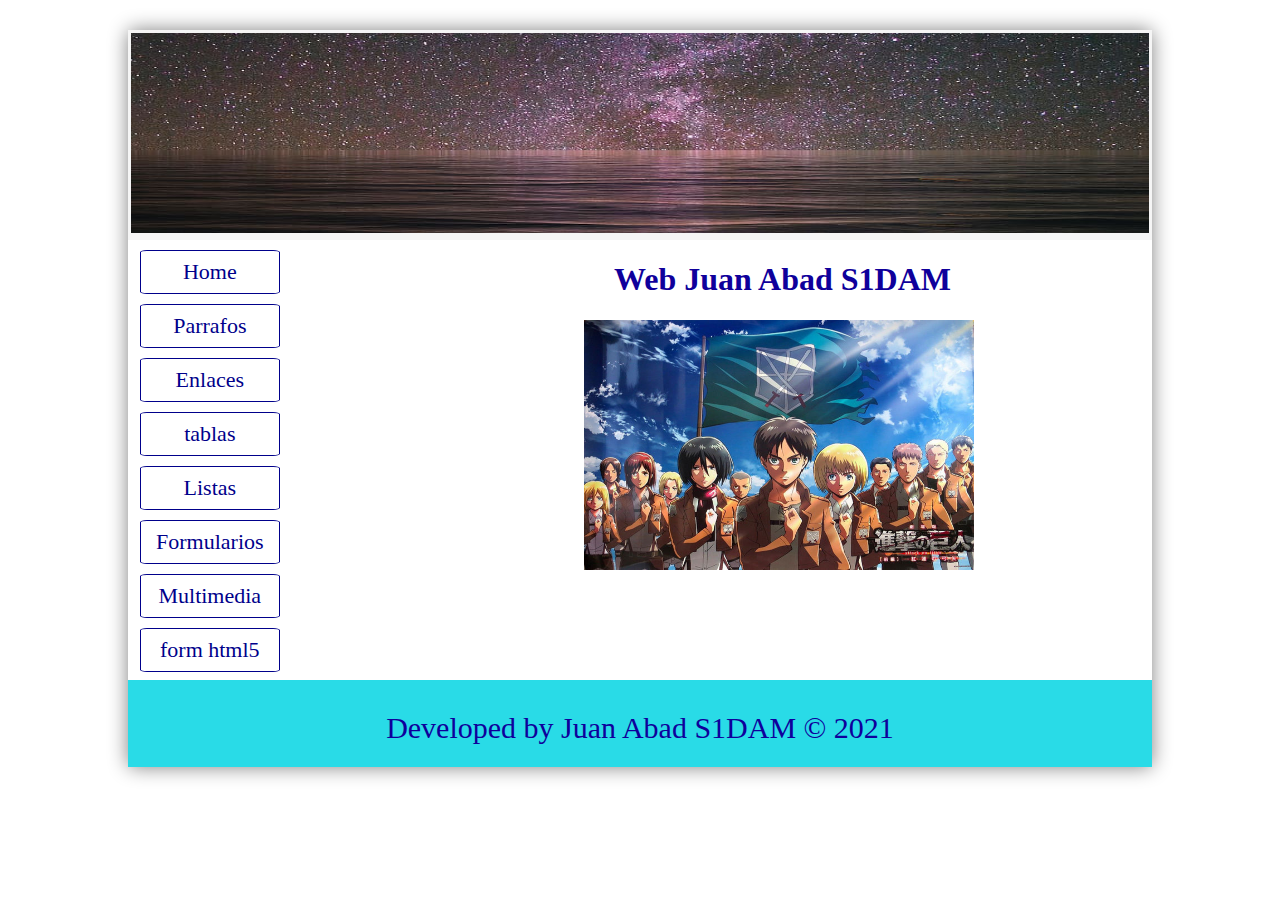
<file: index.html>
<!DOCTYPE html>
<html lang="en">
<head>
    <meta charset="UTF-8">
    <meta http-equiv="X-UA-Compatible" content="IE=edge">
    <meta name="viewport" content="width=device-width, initial-scale=1.0">
    <link rel="stylesheet" href="./css/style.css">
    <title>Primera web LGMSG</title>
</head>
<body>
    <div id="containers">
        <header>
            <img src="./img/header.jfif" alt="mec">
        </header>
        <div id="principal">
            <nav>
                <ul id="menuprincipal">
                    <a href="./index.html"><li>Home</li></a>
                    <a href="./parrafos.html"><li>Parrafos</li></a>
                    <a href="./enlaces.html"><li>Enlaces</li></a>
                    <a href="./tablas.html"><li>tablas</li></a>
                    <a href="listas.html"><li>Listas</li></a>
                    <a href="./formularios.html"><li>Formularios</li></a>
                    <a href="./multimedia.html"><li>Multimedia</li></a>
                    <a href="formhtml5.html"><li>form html5</li></a>
                </ul>
            </nav>
            
            <div id="contenido">
                <h1>Web Juan Abad S1DAM</h1>
                <img src="img/snk2.jpg" alt="HTML&CSS">
            </div>
            
            <div class="cb"></div>
        </div>
        <footer>
            <p>Developed by Juan Abad S1DAM &copy 2021</p>
        </footer>
    </div>
</body>
</html>
</file>
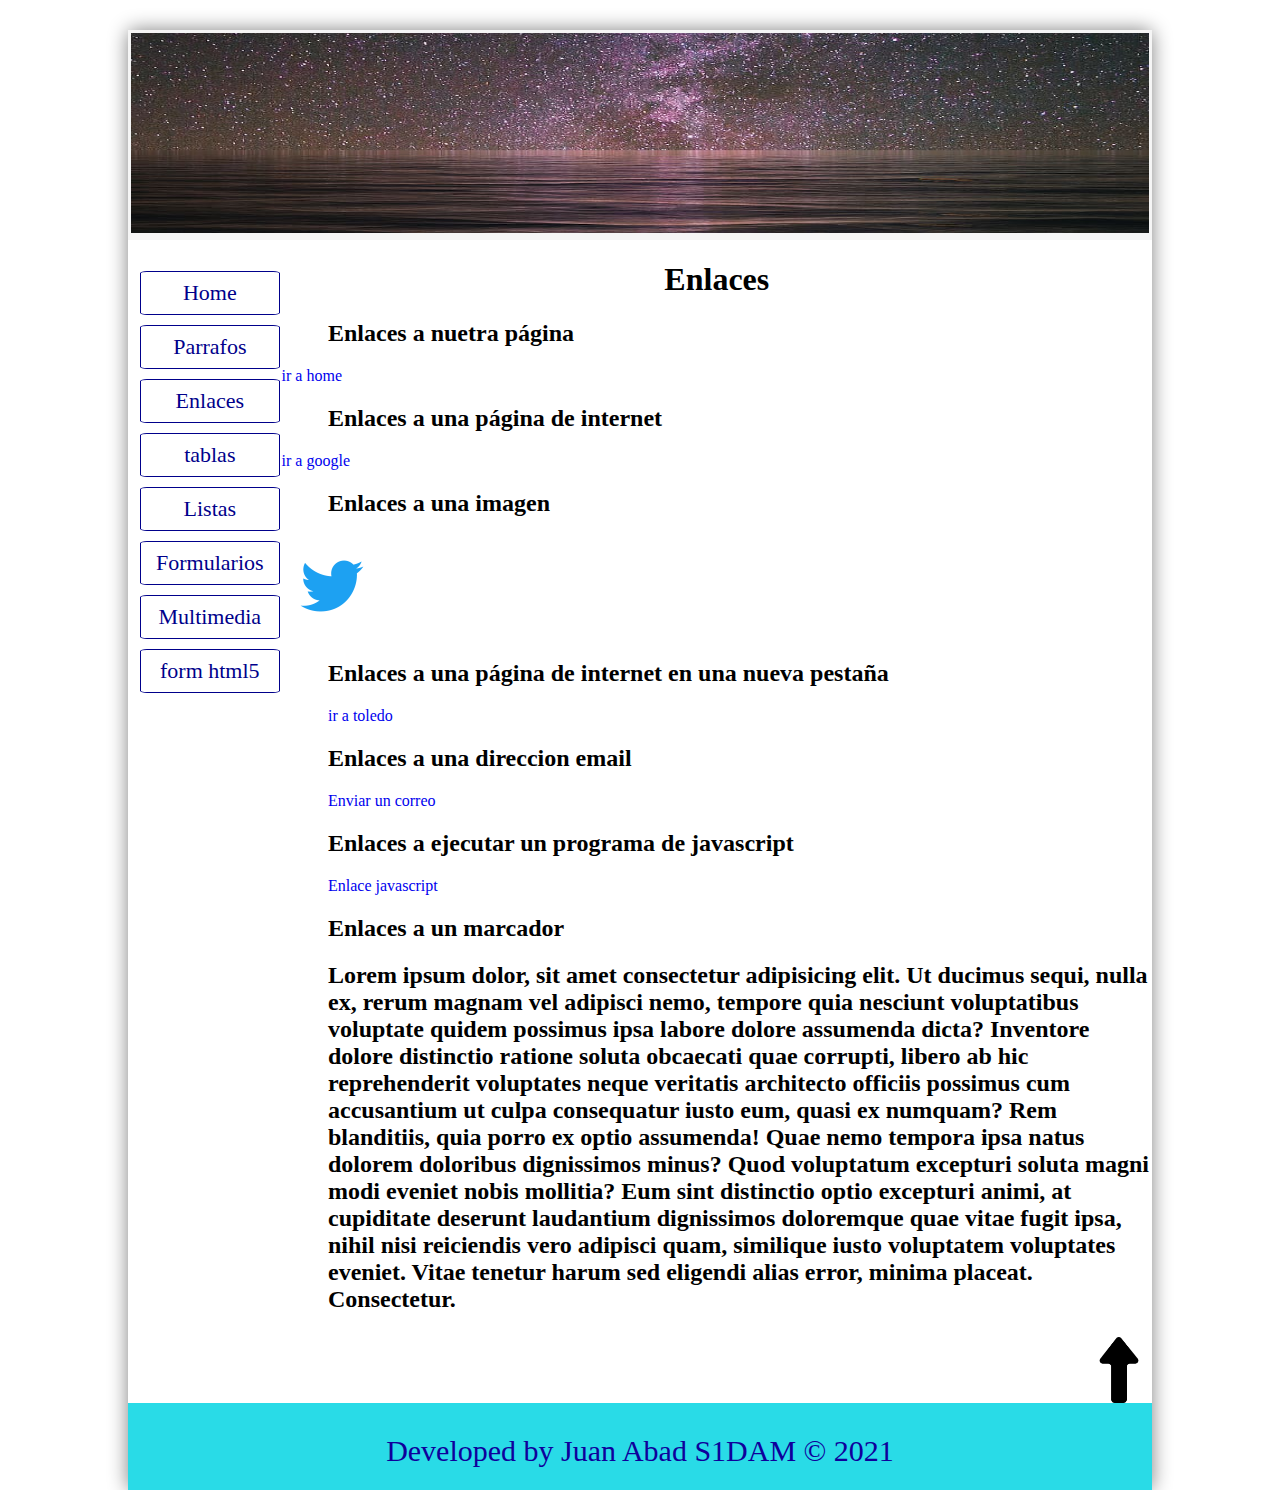
<file: enlaces.html>
<!DOCTYPE html>
<html lang="en">
<head>
    <meta charset="UTF-8">
    <meta http-equiv="X-UA-Compatible" content="IE=edge">
    <meta name="viewport" content="width=device-width, initial-scale=1.0">
    <link rel="stylesheet" href="./css/style.css">
    <title>Primera web LGMSG</title>
    <script src="index.js"></script>
    <p id="marcador"></p>
</head>
<body>
    <div id="containers">
        <header>
            <img src="./img/header.jfif" alt="mec">
        </header>
        <div id="principal">
            <nav>
                <ul id="menuprincipal">
                    <a href="./index.html"><li>Home</li></a>
                    <a href="./parrafos.html"><li>Parrafos</li></a>
                    <a href="./enlaces.html"><li>Enlaces</li></a>
                    <a href="./tablas.html"><li>tablas</li></a>
                    <a href="listas.html">
                        <li>Listas</li>
                    </a>
                    <a href="./formularios.html"><li>Formularios</li></a>
                    <a href="./multimedia.html"><li>Multimedia</li></a>
                    <a href="formhtml5.html"><li>form html5</li></a>
                </ul>
            </nav>
            
            <div id="enlaces">
                <h1 class="Enlace">Enlaces</h1>
                <h2>Enlaces a nuetra página</h2>
                <p><a href="index.html">ir a home</a></p>
                <h2>Enlaces a una página de internet</h2>
                <p><a href="https://www.google.es/">ir a google</a></p>
                <h2>Enlaces a una imagen</h2>
                <p><a href="https://twitter.com/?lang=es"><img src="img/twitter.png" id="imagen-twitter" alt=""></a>
                <h2>Enlaces a una página de internet en una nueva pestaña</h2>
                <p><a href="https://www.toledo.es/" target="_blank" id="link2">ir a toledo</a></p>
                <h2>Enlaces a una direccion email</h2>
                <p><a href="mailto: juan.abad.delcastillo@gmail.com"id="link2">Enviar un correo</a></p>
                <h2>Enlaces a ejecutar un programa de javascript</h2>
                <p><a href="javascript: alerta()"id="link2">Enlace javascript</a></p>
                <h2>Enlaces a un marcador</h2>
                <h2>Lorem ipsum dolor, sit amet consectetur adipisicing elit. Ut ducimus sequi, nulla ex,
                     rerum magnam vel adipisci nemo, tempore quia
                     nesciunt voluptatibus voluptate quidem possimus ipsa labore dolore assumenda dicta? Inventore dolore distinctio ratione soluta obcaecati quae corrupti, libero ab hic reprehenderit voluptates neque veritatis architecto officiis possimus cum accusantium ut culpa consequatur iusto eum, quasi ex numquam? Rem blanditiis, quia porro ex optio assumenda! Quae nemo tempora ipsa natus dolorem doloribus dignissimos minus? Quod voluptatum excepturi soluta magni modi eveniet nobis mollitia? Eum sint distinctio optio excepturi animi, at cupiditate deserunt laudantium dignissimos doloremque quae vitae fugit ipsa, nihil nisi reiciendis vero adipisci quam, similique iusto voluptatem voluptates eveniet. Vitae tenetur harum sed eligendi alias error, minima placeat. Consectetur.</p>
                <p><a href="#marcador"id="link2"><img src="img/flecha.png" id="imagen-flecha" alt=""></a></p>                 
            </div>
            
            <div class="cb"></div>
        </div>
        <footer>
            <p>Developed by Juan Abad S1DAM &copy 2021</p>
        </footer>
    </div>
</body>
</html>
</file>
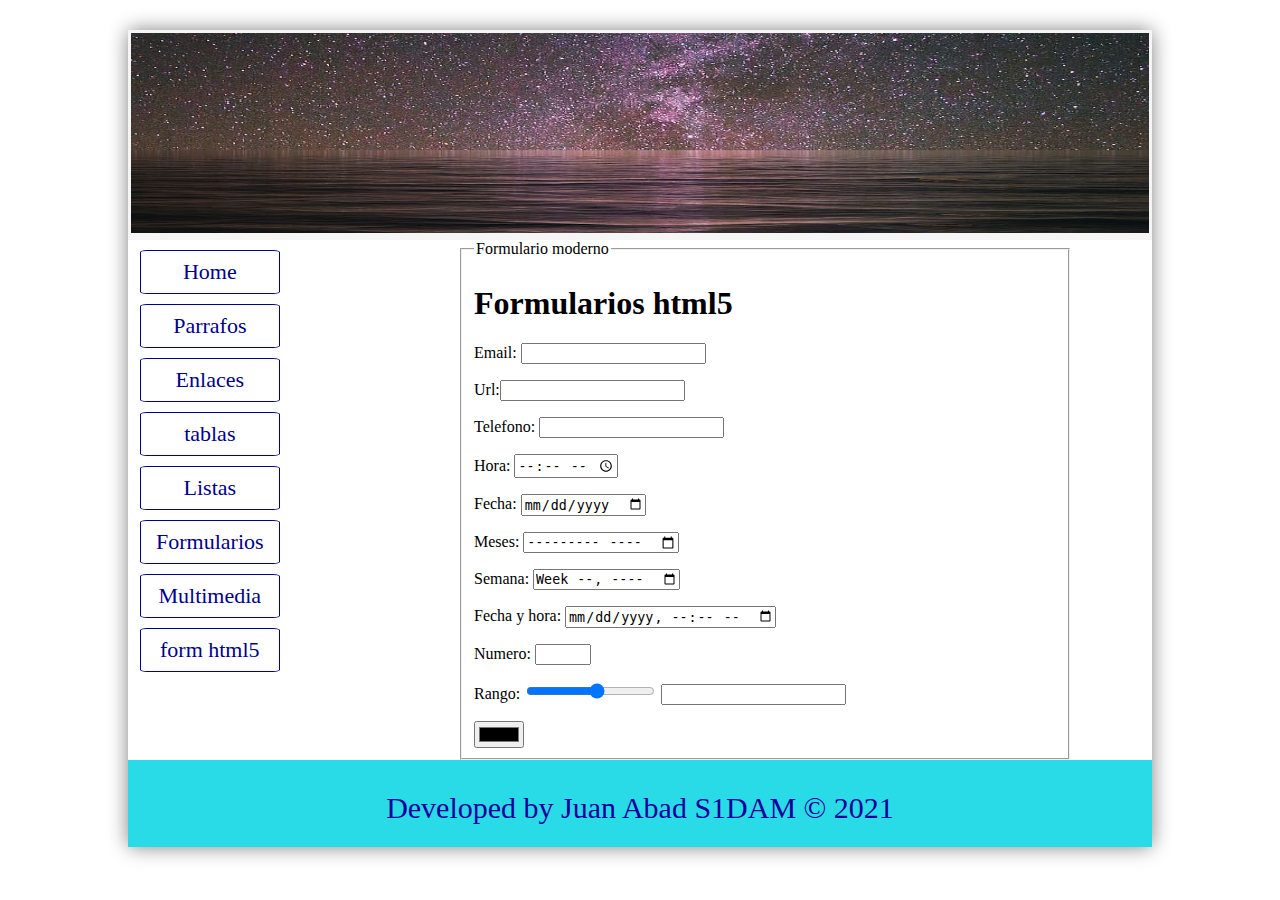
<file: formhtml5.html>
<!DOCTYPE html>
<html lang="en">

<head>
    <meta charset="UTF-8">
    <meta http-equiv="X-UA-Compatible" content="IE=edge">
    <meta name="viewport" content="width=device-width, initial-scale=1.0">
    <link rel="stylesheet" href="./css/style.css">
    <title>Primera web LGMSG</title>
    <script>
        function updateTextInput(val) {
            document.getElementById('TextInput').value = val;
        }
    </script>
</head>

<body>
    <div id="containers">
        <header>
            <img src="./img/header.jfif" alt="mec">
        </header>
        <div id="principal">
            <nav>
                <ul id="menuprincipal">
                    <a href="./index.html">
                        <li>Home</li>
                    </a>
                    <a href="./parrafos.html">
                        <li>Parrafos</li>
                    </a>
                    <a href="./enlaces.html">
                        <li>Enlaces</li>
                    </a>
                    <a href="./tablas.html">
                        <li>tablas</li>
                    </a>
                    <a href="listas.html">
                        <li>Listas</li>
                    </a>
                    <a href="./formularios.html">
                        <li>Formularios</li>
                    </a>
                    <a href="./multimedia.html">
                        <li>Multimedia</li>
                    </a>
                    <a href="formhtml5.html">
                        <li>form html5</li>
                    </a>
                </ul>
            </nav>

            <div id="formhtml5">
                <form action="" method="" id="form-moderno">
                    <fieldset>
                        <legend>Formulario moderno</legend>
                        <h1>Formularios html5</h1>
                        <p>Email: <input type="email" name="email"></p>
                        <p>Url:<input type="url" name="url"></p>
                        <p>Telefono: <input type="tel" name="phone"></p>
                        <p>Hora: <input type="time" name="hour"></p>
                        <p>Fecha: <input type="date" name="date"></p>
                        <p>Meses: <input type="month" name="month"></p>
                        <p>Semana: <input type="week" name="week"></p>
                        <p>Fecha y hora: <input type="datetime-local" name="url"></p>
                        <p>Numero: <input type="number" name="number" step="2" min="10" max="30"></p>
                        <p>Rango: <input type="range" name="range" step="5" min="5" max="50"
                                onchange="updateTextInput(this.value);" />
                            <input type="text" id="TextInput" value="">
                        </p>
                        <input type="color" name="color">
                    </fieldset>
                </form>

            </div>

            <div class="cb"></div>
        </div>
        <footer>
            <p>Developed by Juan Abad S1DAM &copy 2021</p>
        </footer>
    </div>
</body>

</html>
</file>
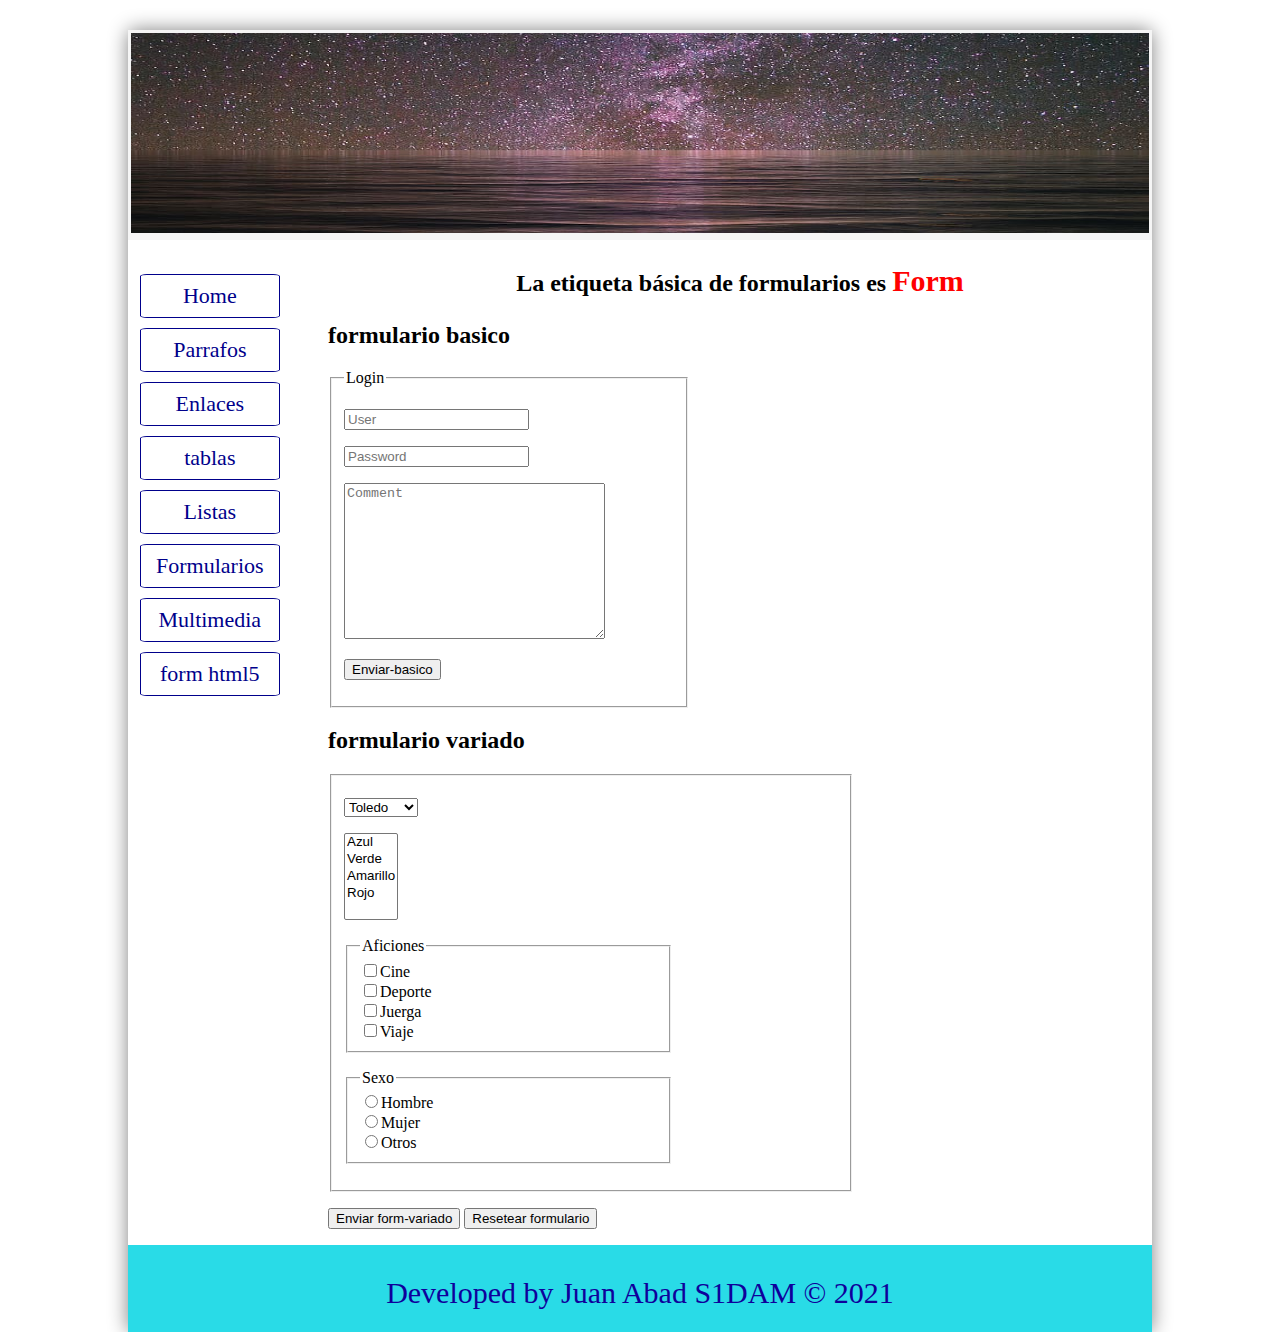
<file: formularios.html>
<!DOCTYPE html>
<html lang="en">

<head>
    <meta charset="UTF-8">
    <meta http-equiv="X-UA-Compatible" content="IE=edge">
    <meta name="viewport" content="width=device-width, initial-scale=1.0">
    <link rel="stylesheet" href="./css/style.css">
    <title>Primera web LGMSG</title>
</head>

<body>
    <div id="containers">
        <header>
            <img src="./img/header.jfif" alt="mec">
        </header>
        <div id="principal">
            <nav>
                <ul id="menuprincipal">
                    <a href="./index.html">
                        <li>Home</li>
                    </a>
                    <a href="./parrafos.html">
                        <li>Parrafos</li>
                    </a>
                    <a href="./enlaces.html">
                        <li>Enlaces</li>
                    </a>
                    <a href="./tablas.html">
                        <li>tablas</li>
                    </a>
                    <a href="listas.html">
                        <li>Listas</li>
                    </a>
                    <a href="./formularios.html">
                        <li>Formularios</li>
                    </a>
                    <a href="./multimedia.html">
                        <li>Multimedia</li>
                    </a>
                    <a href="formhtml5.html"><li>form html5</li></a>
                </ul>
            </nav>

            <div id="formularios">
                <h2 id="form-title">
                    <p>La etiqueta básica de formularios es <span id="parrafo">Form</span></p>
                </h2>
                <h2>formulario basico</h2>
                <form action="" method="get" id="form-basico">
                    <h2></h2>
                    <fieldset id="form-basico">
                        <legend>Login</legend>
                        <p>
                            <input type="text" name="User" placeholder="User" value=""><br>
                        </p>
                        <p>
                            <input type="Password" name="Password" placeholder="Password" value=""><br>
                            <p>
                                <textarea name="Comment" cols="30" rows="10" placeholder="Comment"></textarea><br>
                                <p>
                                    <input type="submit" value="Enviar-basico">
                                </p>
                </form>
            </fieldset>
            <h2>formulario variado</h2>
                <form action="" method="get" id="form-variado">
                    <fieldset>
                        <p>
                        <select name="select">
                            <option value="Toledo">Toledo</option>
                            <option value="Madrid">Madrid</option>
                            <option value="Cuenca">Cuenca</option>
                            <option value="Albacete">Albacete</option>
                        </select>
                        </p>
                        <p>
                        <select name="select" multiple size="5">
                            <option value="Toledo">Azul</option>
                            <option value="Madrid">Verde</option>
                            <option value="Cuenca">Amarillo</option>
                            <option value="Albacete">Rojo</option>
                        </select>
                        </p>
                        <p>
                        <fieldset>
                            <legend>Aficiones</legend>
                            <input type="checkbox" name="Cine">Cine <br>
                            <input type="checkbox" name="Deporte">Deporte <br>
                            <input type="checkbox" name="Juerga">Juerga <br>
                            <input type="checkbox" name="Viaje">Viaje <br>
                        </fieldset>
                        </p>
                        <p>
                        <fieldset>
                            <legend>Sexo</legend>
                            <input type="radio" name="sexo">Hombre <br>
                            <input type="radio" name="sexo">Mujer <br>
                            <input type="radio" name="sexo">Otros <br>
                        </fieldset>
                        </p>
                    </fieldset>
                    <p>
                    <input type="submit" value="Enviar form-variado">
                    <input type="reset" value="Resetear formulario">
                    </p>
                </form>
            </div>

            <div class="cb"></div>
        </div>
        <footer>
            <p>Developed by Juan Abad S1DAM &copy 2021</p>
        </footer>
    </div>
</body>

</html>
</file>
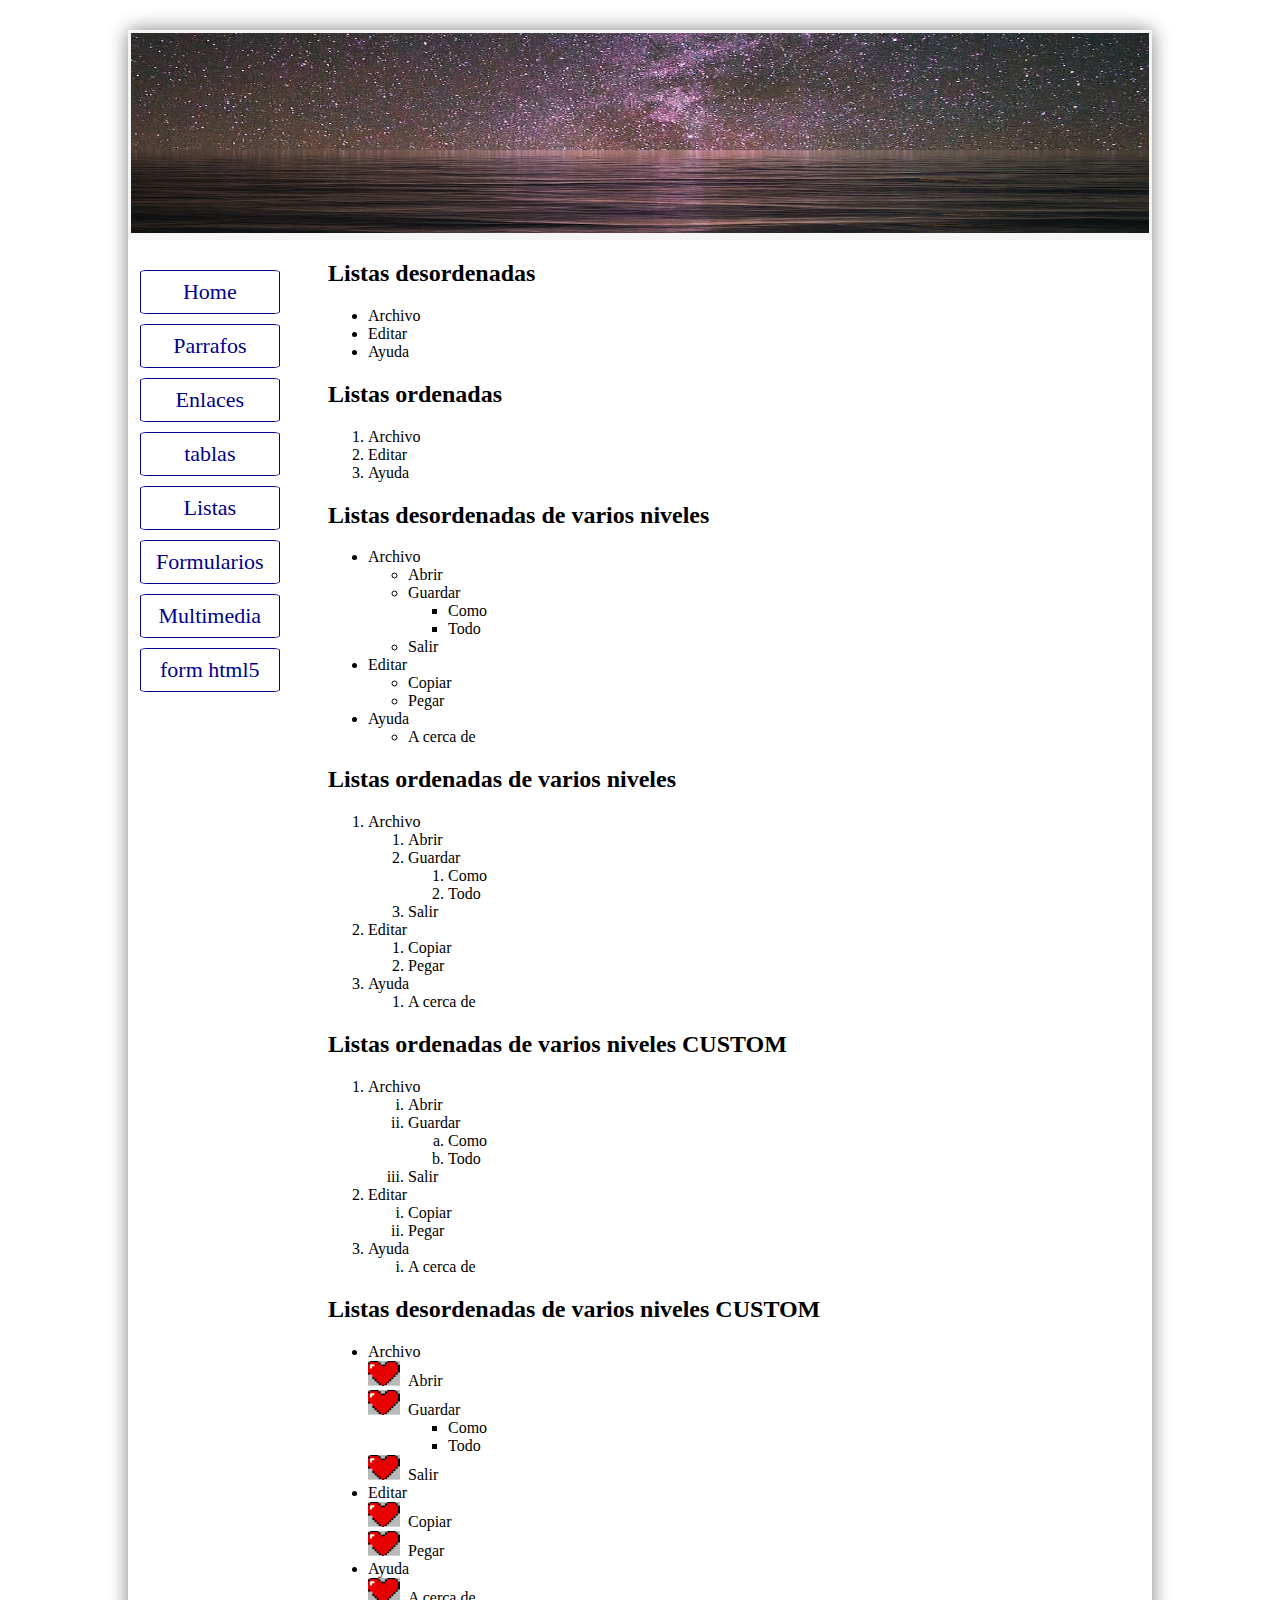
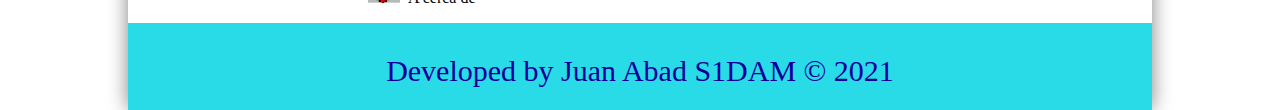
<file: listas.html>
<!DOCTYPE html>
<html lang="en">

<head>
    <meta charset="UTF-8">
    <meta http-equiv="X-UA-Compatible" content="IE=edge">
    <meta name="viewport" content="width=device-width, initial-scale=1.0">
    <link rel="stylesheet" href="./css/style.css">
    <title>Primera web LGMSG</title>
</head>

<body>
    <div id="containers">
        <header>
            <img src="./img/header.jfif" alt="mec">
        </header>
        <div id="principal">
            <nav>
                <ul id="menuprincipal">
                    <a href="./index.html">
                        <li>Home</li>
                    </a>
                    <a href="./parrafos.html">
                        <li>Parrafos</li>
                    </a>
                    <a href="./enlaces.html">
                        <li>Enlaces</li>
                    </a>
                    <a href="./tablas.html">
                        <li>tablas</li>
                    </a>
                    <a href="listas.html">
                        <li>Listas</li>
                    </a>
                    <a href="./formularios.html">
                        <li>Formularios</li>
                    </a>
                    <a href="./multimedia.html">
                        <li>Multimedia</li>
                    </a>
                    <a href="formhtml5.html"><li>form html5</li></a>
                </ul>
            </nav>

            <div id="listas">
                <h2>Listas desordenadas</h2>
                <ul>
                    <li>Archivo</li>
                    <li>Editar</li>
                    <li>Ayuda</li>
                </ul>
                <h2>Listas ordenadas</h2>
                <ol>
                    <li>Archivo</li>
                    <li>Editar</li>
                    <li>Ayuda</li>
                </ol>
                <h2>Listas desordenadas de varios niveles</h2>
                <ul>
                    <li>Archivo</li>
                    <ul>
                        <li>Abrir</li>
                        <li>Guardar</li>
                        <ul>
                            <li>Como</li>
                            <li>Todo</li>
                        </ul>
                        <li>Salir</li>
                    </ul>
                    <li>Editar</li>
                    <ul>
                        <li>Copiar</li>
                        <li>Pegar</li>
                    </ul>
                    <li>Ayuda</li>
                    <ul>
                        <li>A cerca de</li>
                    </ul>
                </ul>
                <h2>Listas ordenadas de varios niveles</h2>
                <ol>
                    <li>Archivo</li>
                    <ol>
                        <li>Abrir</li>
                        <li>Guardar</li>
                        <ol>
                            <li>Como</li>
                            <li>Todo</li>
                        </ol>
                        <li>Salir</li>
                    </ol>
                    <li>Editar</li>
                    <ol>
                        <li>Copiar</li>
                        <li>Pegar</li>
                    </ol>
                    <li>Ayuda</li>
                    <ol>
                        <li>A cerca de</li>
                    </ol>
                </ol>
                <h2>Listas ordenadas de varios niveles CUSTOM</h2>
                <ol id="custom">
                    <li>Archivo
                        <ol>
                            <li>Abrir
                            <li>Guardar
                                <ol>
                                    <li>Como
                                    <li>Todo
                                </ol>
                            <li>Salir
                        </ol>
                    <li>Editar
                        <ol>
                            <li>Copiar
                            <li>Pegar
                        </ol>
                    <li>Ayuda
                        <ol>
                            <li>A cerca de
                        </ol>
                    </li>
                    </li>
                    </li>
                </ol>

                </ol>
                <h2>Listas desordenadas de varios niveles CUSTOM</h2>
                <ul id="custom-ul">
                    <li>Archivo
                        <ul>
                            <li>Abrir
                            <li>Guardar
                                <ul>
                                    <li>Como
                                    <li>Todo
                                </ul>
                            <li>Salir
                        </ul>
                    <li>Editar
                        <ul>
                            <li>Copiar
                            <li>Pegar
                        </ul>
                    <li>Ayuda
                        <ul>
                            <li>A cerca de
                        </ul>
                    </li>
                    </li>
                    </li>
                </ul>
                </ol>
            </div>
            <div class="cb"></div>
        </div>
        <footer>
            <p>Developed by Juan Abad S1DAM &copy 2021</p>
        </footer>
    </div>
</body>

</html>
</file>
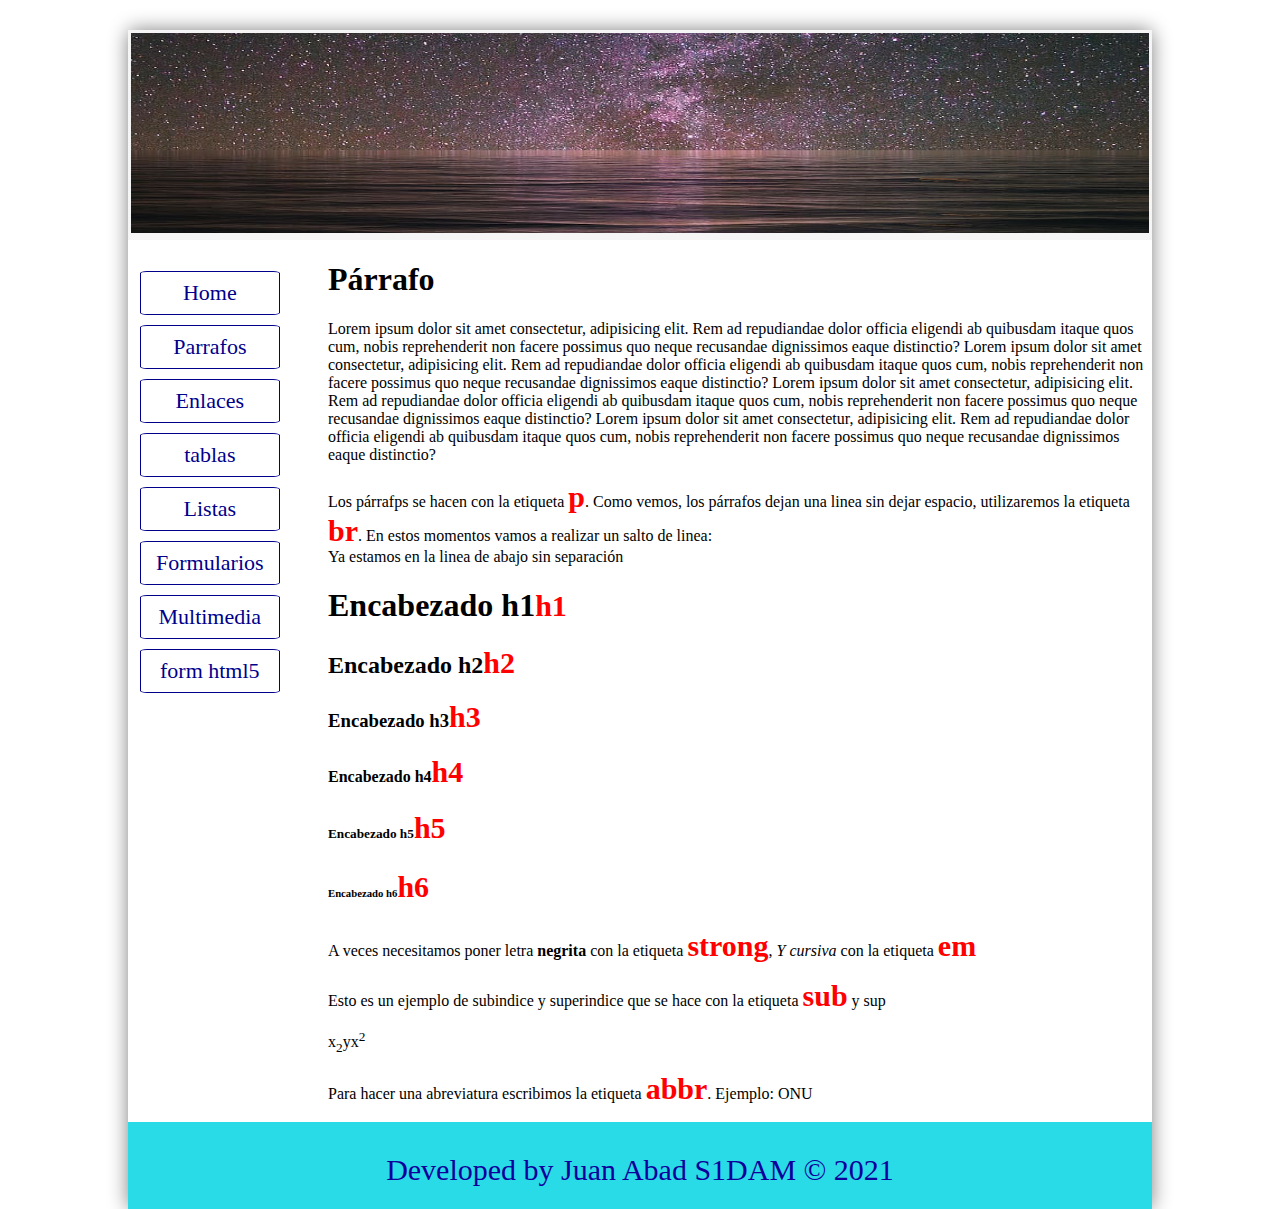
<file: parrafos.html>
<!DOCTYPE html>
<html lang="en">
<head>
    <meta charset="UTF-8">
    <meta http-equiv="X-UA-Compatible" content="IE=edge">
    <meta name="viewport" content="width=device-width, initial-scale=1.0">
    <link rel="stylesheet" href="./css/style.css">
    <title>Primera web LGMSG</title>
</head>
<body>
    <div id="containers">
        <header>
            <img src="./img/header.jfif" alt="mec">
        </header>
        <div id="principal">
            <nav>
                <ul id="menuprincipal">
                    <a href="./index.html"><li>Home</li></a>
                    <a href="./Parrafos.html"><li>Parrafos</li></a>
                    <a href="./enlaces.html"><li>Enlaces</li></a>
                    <a href="./tablas.html"><li>tablas</li></a>
                    <a href="listas.html"><li>Listas</li></a>
                    <a href="./formularios.html"><li>Formularios</li></a>
                    <a href="./multimedia.html"><li>Multimedia</li></a>
                    <a href="formhtml5.html"><li>form html5</li></a>
                </ul>
            </nav>
            
            <div id="parrafos">
                <h1 id="titulo-parrafo">Párrafo</h1>
                <p>Lorem ipsum dolor sit amet consectetur, adipisicing elit. Rem ad repudiandae dolor officia eligendi
                    ab quibusdam itaque quos cum, nobis reprehenderit non facere possimus quo neque recusandae
                    dignissimos eaque distinctio?
                    Lorem ipsum dolor sit amet consectetur, adipisicing elit. Rem ad repudiandae dolor officia eligendi
                    ab quibusdam itaque quos cum, nobis reprehenderit non facere possimus quo neque recusandae
                    dignissimos eaque distinctio?
                    Lorem ipsum dolor sit amet consectetur, adipisicing elit. Rem ad repudiandae dolor officia eligendi
                    ab quibusdam itaque quos cum, nobis reprehenderit non facere possimus quo neque recusandae
                    dignissimos eaque distinctio?
                    Lorem ipsum dolor sit amet consectetur, adipisicing elit. Rem ad repudiandae dolor officia eligendi
                    ab quibusdam itaque quos cum, nobis reprehenderit non facere possimus quo neque recusandae
                    dignissimos eaque distinctio?</p>
                    <p>Los párrafps se hacen con la etiqueta <span id="parrafo">p</span>. Como vemos, los párrafos dejan una linea
                        sin dejar espacio, utilizaremos la etiqueta <span id="parrafo">br</span>. En estos momentos vamos a realizar un salto de linea:<br> 
                        Ya estamos en la linea de abajo sin separación
                    </p>
                    <h1>Encabezado h1<span id="parrafo">h1</span></h1>
                    <h2>Encabezado h2<span id="parrafo">h2</span></h2>
                    <h3>Encabezado h3<span id="parrafo">h3</span></h3>
                    <h4>Encabezado h4<span id="parrafo">h4</span></h4>
                    <h5>Encabezado h5<span id="parrafo">h5</span></h5>
                    <h6>Encabezado h6<span id="parrafo">h6</span></h6>
                    <p>A veces necesitamos poner letra <strong>negrita</strong> con la etiqueta <span id="parrafo">strong</span>, <em>Y cursiva</em> con la etiqueta <span id="parrafo">em</span></p>
                    <p>Esto es un ejemplo de subindice y superindice que se hace con la etiqueta <span id="parrafo">sub</span> y <span>sup</span></p>
                    <p>x<sub>2</sub>yx<sup>2</sup></p>
                    <p>Para hacer una abreviatura escribimos la etiqueta <span id="parrafo">abbr</span>. Ejemplo: <abbr>ONU</abbr></p>
            </div>
            
            <div class="cb"></div>
        </div>
        <footer>
            <p>Developed by Juan Abad S1DAM &copy 2021</p>
        </footer>
    </div>
</body>
</html>
</file>
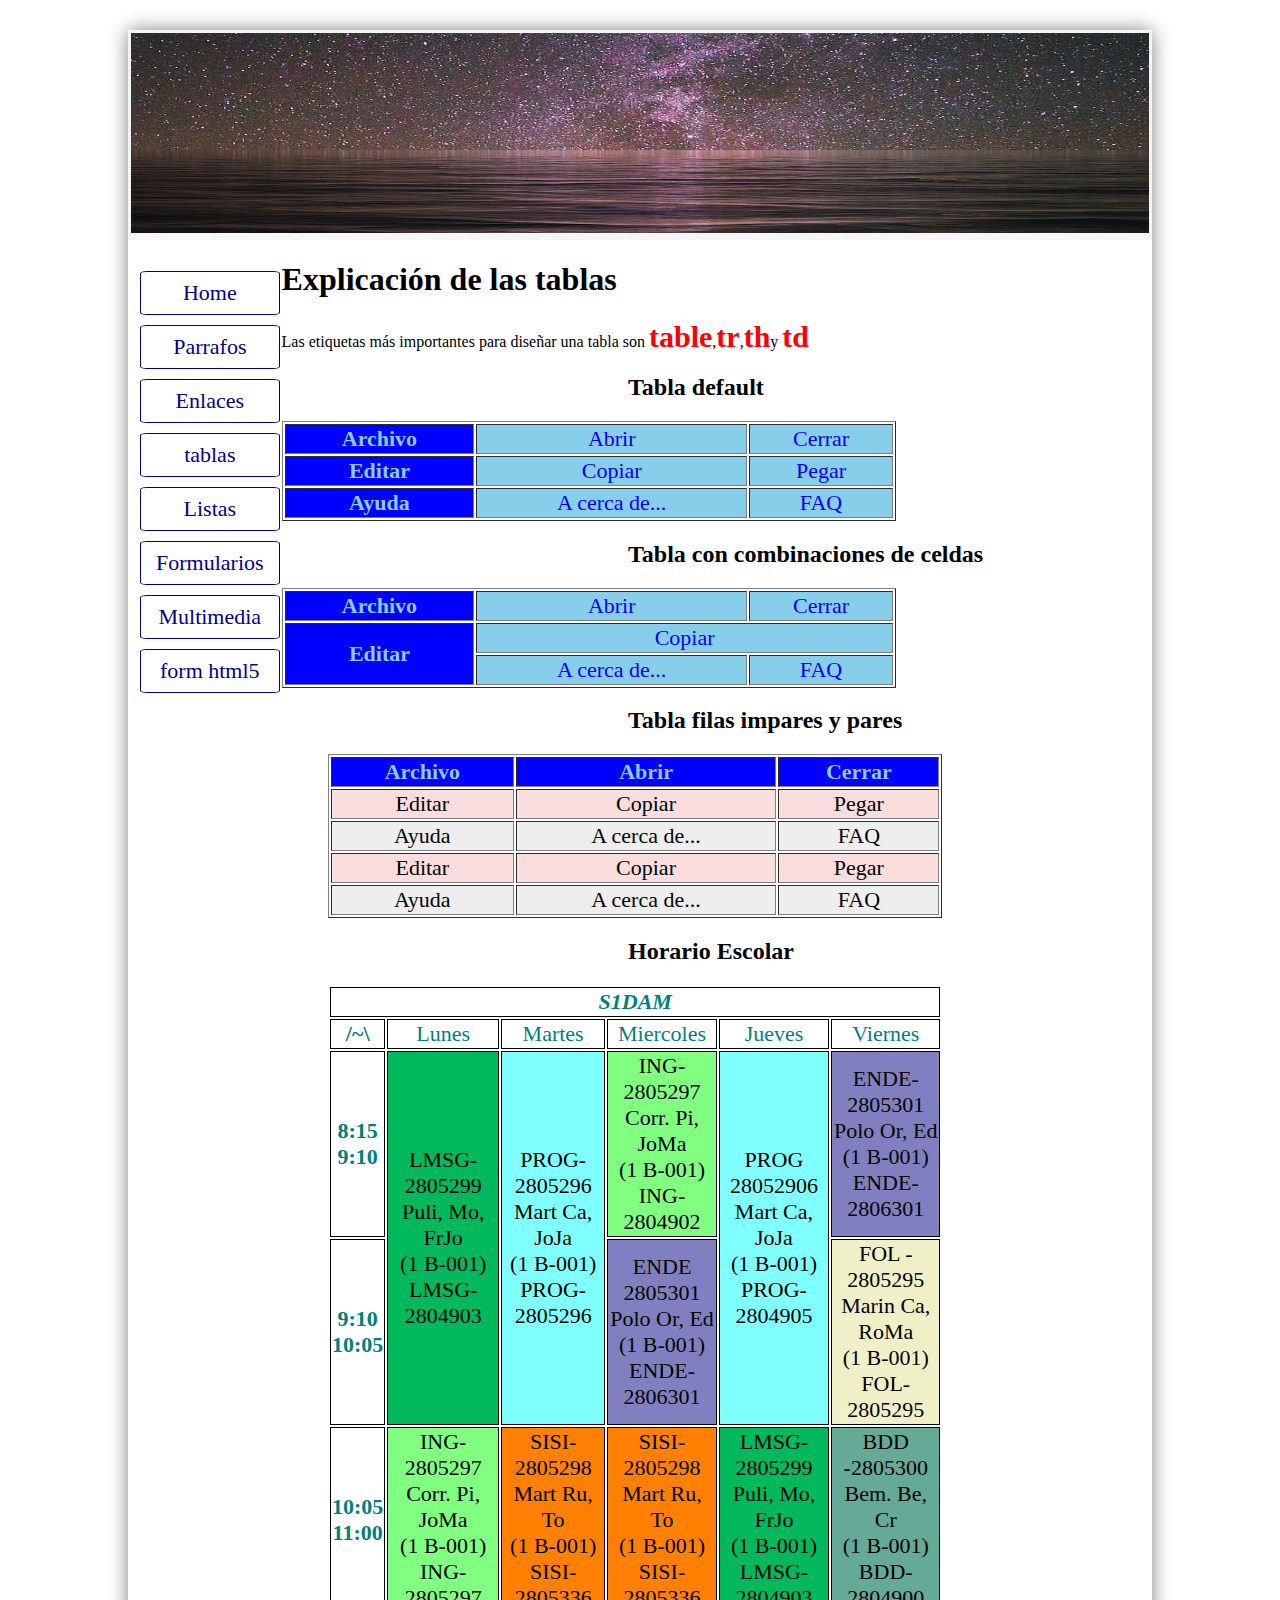
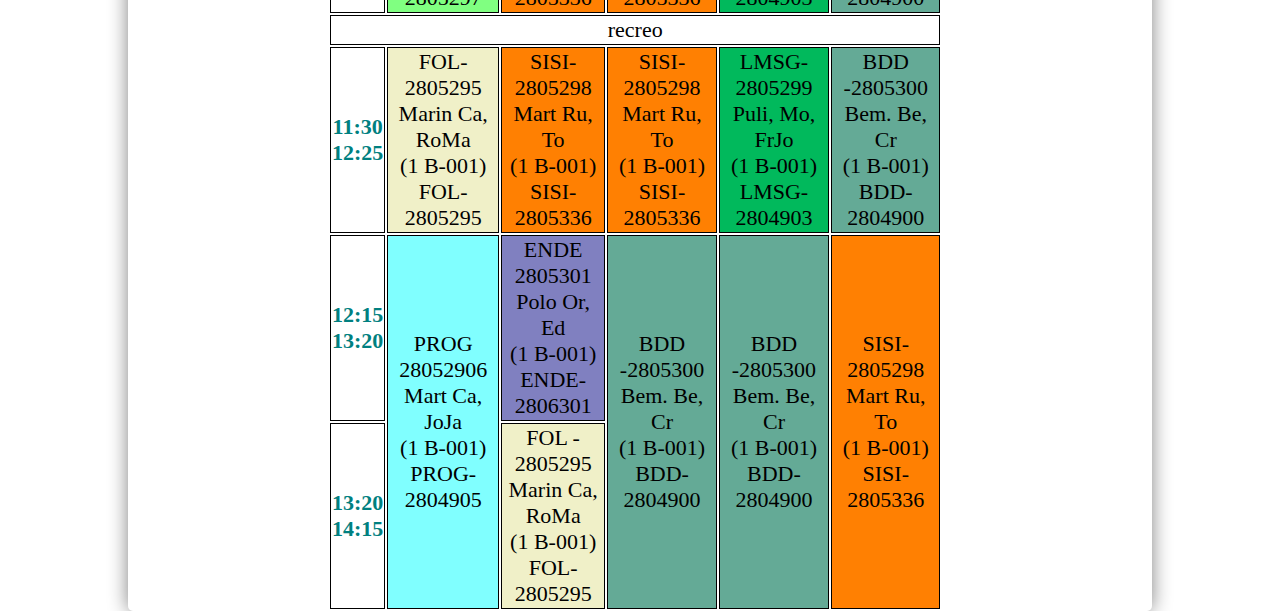
<file: tablas.html>
<!DOCTYPE html>
<html lang="en">

<head>
    <meta charset="UTF-8">
    <meta http-equiv="X-UA-Compatible" content="IE=edge">
    <meta name="viewport" content="width=device-width, initial-scale=1.0">
    <link rel="stylesheet" href="./css/style.css">
    <title>Primera web LGMSG</title>
</head>

<body>
    <div id="containers">
        <header>
            <img src="./img/header.jfif" alt="mec">
        </header>
        <div id="principal">
            <nav>
                <ul id="menuprincipal">
                    <a href="./index.html">
                        <li>Home</li>
                    </a>
                    <a href="./parrafos.html">
                        <li>Parrafos</li>
                    </a>
                    <a href="./enlaces.html">
                        <li>Enlaces</li>
                    </a>
                    <a href="./tablas.html">
                        <li>tablas</li>
                    </a>
                    <a href="listas.html">
                        <li>Listas</li>
                    </a>
                    <a href="./formularios.html">
                        <li>Formularios</li>
                    </a>
                    <a href="./multimedia.html">
                        <li>Multimedia</li>
                    </a>
                    <a href="formhtml5.html"><li>form html5</li></a>
                </ul>
            </nav>

            <div id="tabla">
                <h1>Explicación de las tablas</h1>
                <p>Las etiquetas más importantes para diseñar una tabla son <span id="parrafo">table</span>,<span
                        id="parrafo">tr</span>,<span id="parrafo">th</span>y <span id="parrafo">td</span></p>
                <h2 id="tabladefault">Tabla default</h2>
                <table id="tablas" border="1">
                    <thead>
                        <tr>
                            <th>Archivo</th>
                            <td>Abrir</td>
                            <td>Cerrar</td>
                        </tr>
                    </thead>
                    <tbody>
                        <tr>
                            <th>Editar</th>
                            <td>Copiar</td>
                            <td>Pegar</td>
                        </tr>
                        <tr>
                            <th>Ayuda</th>
                            <td>A cerca de...</td>
                            <td>FAQ</td>
                        </tr>
                    </tbody>
                </table>
                <h2>Tabla con combinaciones de celdas</h2>
                <table id="tablas" border="1">
                    <thead>
                        <tr>
                            <th>Archivo</th>
                            <td>Abrir</td>
                            <td>Cerrar</td>
                        </tr>
                    </thead>
                    <tbody>
                        <tr>
                            <th rowspan="2">Editar</th>
                            <td colspan="2">Copiar</td>

                        </tr>
                        <tr>
                            <td>A cerca de...</td>
                            <td>FAQ</td>
                        </tr>
                    </tbody>
                </table>
                <h2>Tabla filas impares y pares</h2>
                <table id="tablas2" border="1">
                    <thead>
                        <tr>
                            <th>Archivo</th>
                            <th>Abrir</th>
                            <th>Cerrar</th>
                        </tr>
                    </thead>
                    <tbody>
                        <tr>
                            <td>Editar</td>
                            <td>Copiar</td>
                            <td>Pegar</td>

                        </tr>
                        <tr>
                            <td>Ayuda</td>
                            <td>A cerca de...</td>
                            <td>FAQ</td>
                        </tr>
                        <tr>
                            <td>Editar</td>
                            <td>Copiar</td>
                            <td>Pegar</td>

                        </tr>
                        <tr>
                            <td>Ayuda</td>
                            <td>A cerca de...</td>
                            <td>FAQ</td>
                        </tr>
                    </tbody>
                </table>
                <h2>Horario Escolar</h2>
                <table id="horario">
                    <thead>
                        <tr>
                            <th id="s1dam" colspan="6" class="S1DAM"> <em>S1DAM</em></th>
                        </tr>
                    </thead>
                    <tbody>
                        <tr id="cabecera">
                            <th>/~\</th>
                            <td>Lunes</td>
                            <td>Martes</td>
                            <td>Miercoles</td>
                            <td>Jueves</td>
                            <td>Viernes</td>
                        </tr>
                        <tr>
                            <th>8:15 <br>9:10</th>
                            <td rowspan="2" id="lmsg">LMSG-2805299 <br> Puli, Mo, FrJo <br>(1 B-001) <br> LMSG-2804903
                            </td>
                            <td rowspan="2" id="prog">PROG-2805296 <br>Mart Ca, JoJa <br>(1 B-001) <br> PROG-2805296
                            </td>
                            <td id="ing">ING-2805297 <br>Corr. Pi, JoMa <br> (1 B-001) <br> ING-2804902 </td>
                            <td rowspan="2" id="prog">PROG <br>28052906 <br>Mart Ca, JoJa <br>(1 B-001) <br>PROG-
                                <br>2804905</td>
                            <td id="ende">ENDE-2805301 <br>Polo Or, Ed <br>(1 B-001) <br>ENDE-2806301</td>
                        </tr>
                        <tr>

                            <th>9:10 <br>10:05</th>
                            <td id="ende">ENDE <br> 2805301 <br>Polo Or, Ed <br>(1 B-001) <br>ENDE-2806301</td>
                            <td id="fol">FOL - 2805295 <br>Marin Ca, RoMa <br>(1 B-001) <br>FOL-2805295</td>

                        </tr>
                        <tr>
                            <th>10:05 <br>11:00</th>
                            <td id="ing">ING-2805297 <br>Corr. Pi, JoMa <br>(1 B-001) <br>ING-2805297</td>
                            <td id="sisi">SISI-2805298 <br> Mart Ru, To <br>(1 B-001) <br>SISI- 2805336</td>
                            <td id="sisi">SISI-2805298 <br> Mart Ru, To <br>(1 B-001) <br>SISI- 2805336</td>
                            <td id="lmsg">LMSG-2805299 <br> Puli, Mo, FrJo <br>(1 B-001) <br> LMSG-2804903</td>
                            <td id="bdd">BDD -2805300 <br> Bem. Be, Cr <br>(1 B-001) <br>BDD-2804900</td>
                        </tr>
                        <tr>
                            <td colspan="6" id="recreo">recreo</td>
                        </tr>
                        <tr>
                            <th>11:30 <br>12:25</th>
                            <td id="fol">FOL-2805295 <br>Marin Ca, RoMa <br>(1 B-001) <br>FOL-2805295</td>
                            <td id="sisi">SISI-2805298 <br> Mart Ru, To <br>(1 B-001) <br>SISI- 2805336</td>
                            <td id="sisi">SISI-2805298 <br> Mart Ru, To <br>(1 B-001) <br>SISI- 2805336</td>
                            <td id="lmsg">LMSG-2805299 <br> Puli, Mo, FrJo <br>(1 B-001) <br> LMSG-2804903</td>
                            <td id="bdd">BDD -2805300 <br> Bem. Be, Cr <br>(1 B-001) <br>BDD-2804900</td>
                        </tr>
                        <tr>
                            <th>12:15 <br>13:20</th>
                            <td rowspan="2" id="prog">PROG <br>28052906 <br>Mart Ca, JoJa <br>(1 B-001) <br>PROG-
                                <br>2804905</td>
                                <td id="ende">ENDE <br> 2805301 <br>Polo Or, Ed <br>(1 B-001) <br>ENDE-2806301</td>
                                <td id="bdd" rowspan="2">BDD -2805300 <br> Bem. Be, Cr <br>(1 B-001) <br>BDD-2804900</td>
                                <td id="bdd" rowspan="2">BDD -2805300 <br> Bem. Be, Cr <br>(1 B-001) <br>BDD-2804900</td>
                                <td id="sisi" rowspan="2">SISI-2805298 <br> Mart Ru, To <br>(1 B-001) <br>SISI- 2805336</td>
                        </tr>
                        <tr>
                            <th>13:20 <br>14:15</th>
                            <td id="fol">FOL - 2805295 <br>Marin Ca, RoMa <br>(1 B-001) <br>FOL-2805295</td>
                        </tr>
</file>
<file: css/style.css>
body {
    margin: 0;
}
#containers {
    width: 80%;
    margin: 0 auto;
    height: 90%;
    margin-top: 30px;
    border-radius: 5px;
    box-shadow: 0px 0px 20px grey;  
}
header {
    background-color: whitesmoke;
    padding: 3px;
}
header img{
    width: 100%;
    height: 200px;
}
nav {
    
    height: 400px;
    width: 15%;
    float: left;
}
/*CSS main*/
#contenido {
    height: 440px;
    width: 75%;
    float: right;
    margin-top: -400px;
    color: rgb(15, 0, 155);
    margin-left: 200px;   
}
footer {
    background-color: rgb(41, 219, 231);
    color: rgb(15, 0, 155);
    height: 85px;
    padding: 1px;
    text-align: center;
    font-size: 30px;
}
.cb {
    clear: both;
}
#menuprincipal li{
    list-style: none;
}
nav ul, nav li{
    padding: 0;
    margin: 0;
}
nav ul{
    margin-left: 10px;
    border-radius: 10px;
}
nav li{
    font-size: 22px;
    text-align: center;
    color: darkblue;
    padding: 8px;
    margin: 10px;
    margin-left: 2px;
    margin-right: 2px;
    border: solid 1px darkblue;
    border-radius:5%;
    transition: 0.3s;
}
nav li:hover{
    background-color: blue;
    color: white;
}
#contenido img{
    margin-left: 200px;
    width: 390px;
    height: 250px;
}
#contenido h1{
    margin-left: 230px;
}
a{
    text-decoration:none;
}
a:hover{
    color: white;
}
/*CSS parrafos*/
#parrafo{
    font-size: 30px;
    color: red;
    font-weight: 900;
}
#parrafos{
    margin-left: 200px;
}
.Enlace{
    text-align: center;
    
}
#enlaces h2{
    font-weight: 800;
    margin-left: 200px;
}
#link2{
    margin-left: 200px;  
}
#imagen-twitter{
    width: 100px;
    height: 100px;
}
#enlaces a:hover{
    color: cadetblue;
}
#imagen-flecha{
    float: right;
    width: 8%;
    height: 8%;
}
#tablas{
   width: 60%;
   font-size: 22px; 
   text-align: center;
}
#tablas th{
    background-color: blue;
    color: skyblue;
}
#tablas td{
    color: blue;
    background-color: skyblue;
}
#tabla h2{
    margin-left: 500px;
    color: black;
}
#tablas2{
    width: 60%;
    font-size: 22px; 
    text-align: center;
    margin-left: 200px;
}
#tablas2 th{
    background-color: blue;
    color: skyblue;
}
#tablas2 tr:nth-child(even) {

    background-color: #eee;

    }
#tablas2 tr:nth-child(odd) {

    background-color:#fadddd;
    
    }
#horario{
    margin-left: 200px;
    font-size: 22px;
    width: 60%;
    text-align: center;
}
#horario td, #horario th{
    border: solid 1px black;
    border-spacing: 0;
}
#recreo{
    text-align: center;
    color: black;
}
#horario .S1DAM{
    color: #008080;
}
#horario th{
    color: #008080;
}
#cabecera{
    color: #008080;
}
#lmsg{
    background-color: #01B95C;
}
#prog{
    background-color: #80FFFF;
}
#ing{
    background-color: #80FF81;
}
#ende{
    background-color: #8080C0;
}
#sisi{
    background-color: #FF8002;
}
#fol{
    background-color: #F0F0C8;
}
#bdd{
    background-color: #64AA96;
}
#listas{
    margin-left: 200px;
}
#custom li li{
    list-style:lower-roman;
}
#custom li li li{
    list-style: lower-latin;
}
#custom-ul li li{
    list-style-image: url(../img/Corazon\ 2.jpg);
}
#custom-ul li li li{
    list-style: square;
}
#form-title{
    text-align: center;
}
#formularios{
    margin-left: 200px;
}
#form-basico fieldset{
    width: 40%;
}
#form-variado fieldset{
    width: 60%;
}
#titulo{
    
}
#multimedia{
    text-align: center;
    color: blue;
}
#formhtml5{
    width: 60%;
    margin-left: 330px; 
}
</file>
